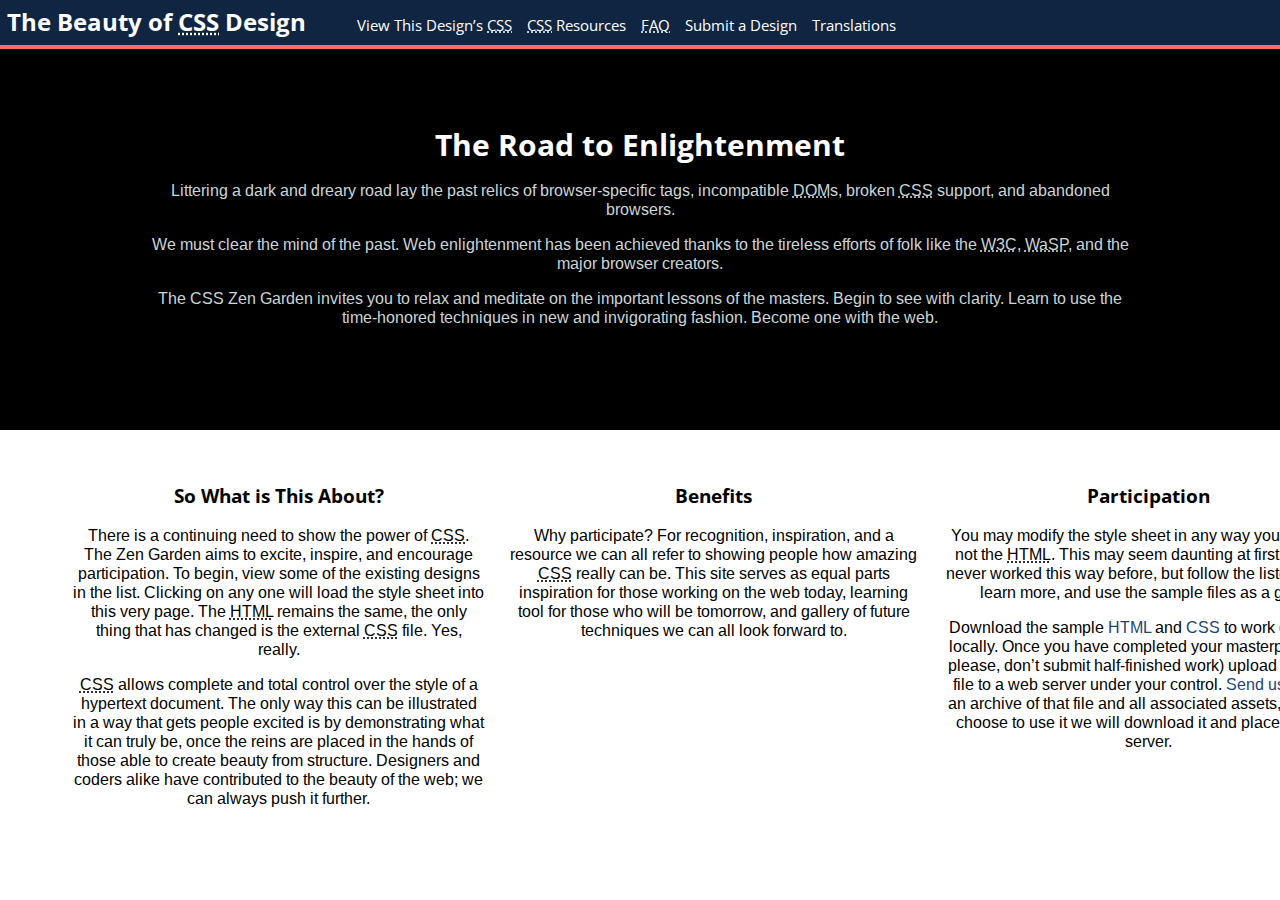
<file: zen_garden/index.html>
<!DOCTYPE html>
<html lang="en">
<head>
    <title>Zen garden</title>
    <link rel="stylesheet" media="screen" href="style.css">
</head>
<body>
    <section>
        <header class="header">
            <h1 class="zenGarden">CSS Zen Garden</h1>
            <h2 class="mainHeader">The Beauty of <abbr title="Cascading Style Sheets">CSS</abbr> Design</h2>

            <nav>
                <div>
                    <div>
                        <!--<h3 class="header">Resources:</h3>-->
                        <ul>
                            <li>
                                <a href="http://localhost:63342/misc/zen_garden/style.css" title="View the source CSS file of the currently-viewed design.">
                                    View This Design&#8217;s <abbr title="Cascading Style Sheets">CSS</abbr>						</a>
                            </li>
                            <li>
                                <a href="http://www.mezzoblue.com/zengarden/resources/" title="Links to great sites with information on using CSS.">
                                    <abbr title="Cascading Style Sheets">CSS</abbr> Resources						</a>
                            </li>
                            <li>
                                <a href="http://www.mezzoblue.com/zengarden/faq/" title="A list of Frequently Asked Questions about the Zen Garden.">
                                    <abbr title="Frequently Asked Questions">FAQ</abbr>						</a>
                            </li>
                            <li>
                                <a href="http://www.mezzoblue.com/zengarden/submit/" title="Send in your own CSS file.">
                                    Submit a Design						</a>
                            </li>
                            <li>
                                <a href="http://www.mezzoblue.com/zengarden/translations/" title="View translated versions of this page.">
                                    Translations						</a>
                            </li>
                        </ul>
                    </div>
                </div>
            </nav>

        </header>

    </section>

    <main>
        <div class="jumboTron">
            <h3 class="header theRoad">The Road to Enlightenment</h3>
                <p>Littering a dark and dreary road lay the past relics of browser-specific tags, incompatible <abbr title="Document Object Model">DOM</abbr>s, broken <abbr title="Cascading Style Sheets">CSS</abbr> support, and abandoned browsers.</p>
                <p>We must clear the mind of the past. Web enlightenment has been achieved thanks to the tireless efforts of folk like the <abbr title="World Wide Web Consortium">W3C</abbr>, <abbr title="Web Standards Project">WaSP</abbr>, and the major browser creators.</p>
                <p>The CSS Zen Garden invites you to relax and meditate on the important lessons of the masters. Begin to see with clarity. Learn to use the time-honored techniques in new and invigorating fashion. Become one with the web.</p>
        </div>

        <div class="wrapper">
            <div class="about firstAbout">
                <h3 class="header">So What is This About?</h3>
                <p>There is a continuing need to show the power of <abbr title="Cascading Style Sheets">CSS</abbr>. The Zen Garden aims to excite, inspire, and encourage participation. To begin, view some of the existing designs in the list. Clicking on any one will load the style sheet into this very page. The <abbr title="HyperText Markup Language">HTML</abbr> remains the same, the only thing that has changed is the external <abbr title="Cascading Style Sheets">CSS</abbr> file. Yes, really.</p>
                <p><abbr title="Cascading Style Sheets">CSS</abbr> allows complete and total control over the style of a hypertext document. The only way this can be illustrated in a way that gets people excited is by demonstrating what it can truly be, once the reins are placed in the hands of those able to create beauty from structure. Designers and coders alike have contributed to the beauty of the web; we can always push it further.</p>
            </div>

            <div class="about">
                <h3 class="header">Benefits</h3>
                <p>Why participate? For recognition, inspiration, and a resource we can all refer to showing people how amazing <abbr title="Cascading Style Sheets">CSS</abbr> really can be. This site serves as equal parts inspiration for those working on the web today, learning tool for those who will be tomorrow, and gallery of future techniques we can all look forward to.</p>
            </div>

            <div class="about">
                <h3 class="header">Participation</h3>
                <p>You may modify the style sheet in any way you wish, but not the <abbr title="HyperText Markup Language">HTML</abbr>. This may seem daunting at first if you&#8217;ve never worked this way before, but follow the listed links to learn more, and use the sample files as a guide.</p>
                <p>Download the sample <a href="/examples/index" title="This page's source HTML code, not to be modified.">HTML</a> and <a href="/examples/style.css" title="This page's sample CSS, the file you may modify.">CSS</a> to work on a copy locally. Once you have completed your masterpiece (and please, don&#8217;t submit half-finished work) upload your <abbr title="Cascading Style Sheets">CSS</abbr> file to a web server under your control. <a href="http://www.mezzoblue.com/zengarden/submit/" title="Use the contact form to send us your CSS file">Send us a link</a> to an archive of that file and all associated assets, and if we choose to use it we will download it and place it on our server.</p>

            </div>

        </div>
    </main>


</body>
</html>
</file>
<file: zen_garden/style.css>
@import url(https://fonts.googleapis.com/css?family=Open+Sans|Arimo);

.header {
    font-family: 'Open Sans', sans-serif;
}

.jumboTron {
    background-color: #000000;
    padding: 31px 149px 87px;
    color: #CDD7D6;
    text-align: center;
}

.theRoad {
    margin: 0;
    padding-top: 44px;
    font-size: 30px;
    color: #fff;
}

.zenGarden {
    display: none;
}

body {
    margin: 0;
    min-width: 899px;
    font-family: 'Arimo', sans-serif;
}

.mainHeader {
    margin: 0 7px;
    display: inline-block;
}

nav {
    display: inline-block;
    font-size: 15px;
}

@media screen and (min-width: 1326px){
        nav {
        margin-left: 32%;
    }
}

header {
    background-color: #102542;
    color: #FFF;
    border-bottom: solid #F87060 4px;
    min-width: 901px;

}

li {
    list-style-type: none;
    display: inline-block;
    margin-right: 11px;
}

li > a {
    color: #FFF;
}

li > a:hover {
    color:#CDD7D6;
}

ul {
    margin-bottom: 10px;
}

.about {
    display: inline-block;
    vertical-align: top;
    width: 411px;
    height: 323px;
    margin: 10px;
    text-align: center;
}

p > a {
    color: #214373;
}

p > a:hover {
    color: #001A3F;
}

.firstAbout {
    margin-left: 73px;
}

a {
    text-decoration: none;
}

.wrapper {
    min-width: 1364px;
    margin-top: 24px;
}
</file>
